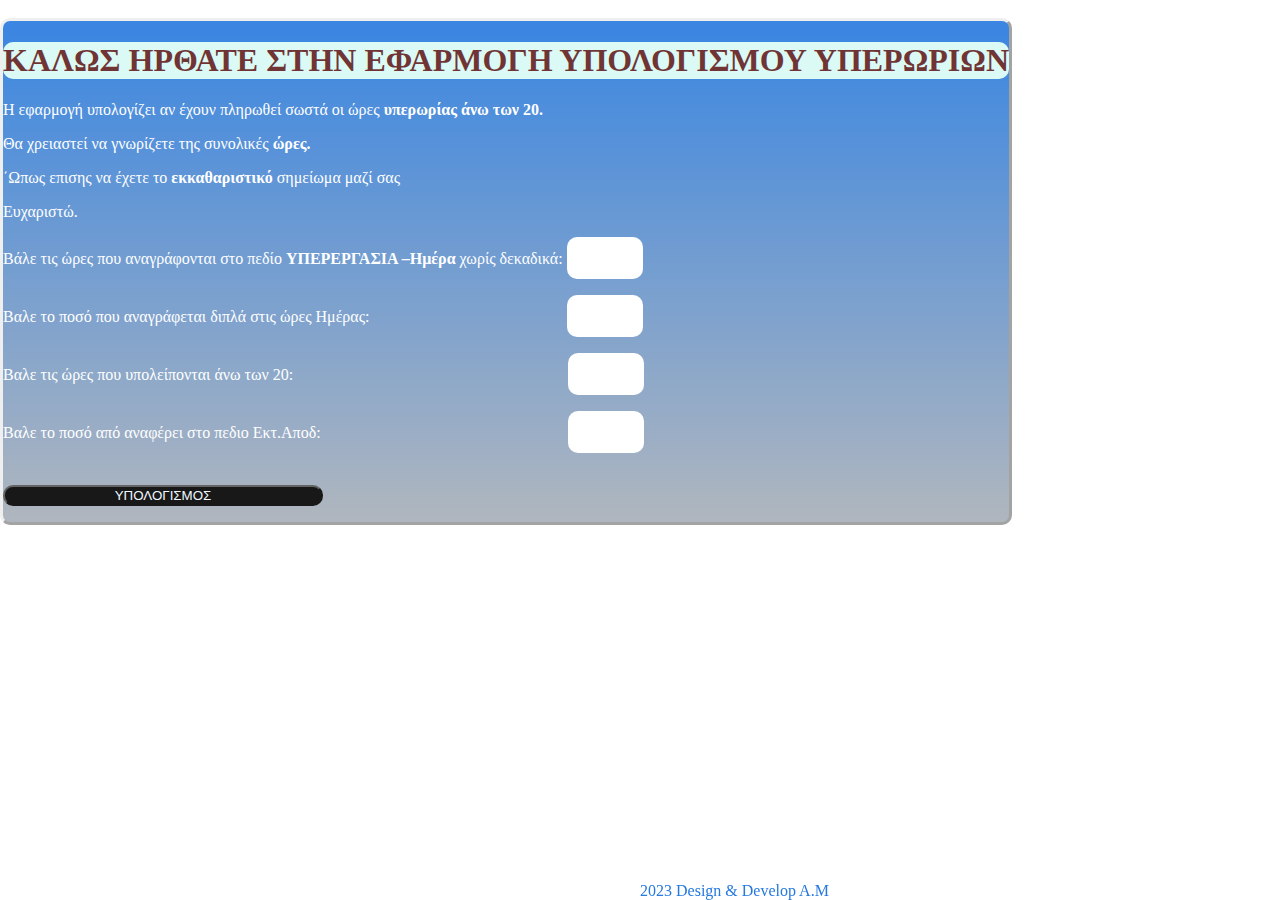
<file: index.html>
<!DOCTYPE html>
<html lang="en">
<head>
    <meta charset="UTF-8">
    <meta name="viewport" content="width=device-width, initial-scale=1.0">
    <title>Check overtime Hours over 20</title>
    <link rel="stylesheet" href="./styles.css"></style>
    <script src="./index.js" defer></script> </script>
</head>
<body>
  <!-- header text -->
  <div class="totalContent">
    <div>
    <h1>ΚΑΛΩΣ ΗΡΘΑΤΕ ΣΤΗΝ ΕΦΑΡΜΟΓΗ ΥΠΟΛΟΓΙΣΜΟΥ ΥΠΕΡΩΡΙΩΝ</h1>
    <p> Η εφαρμογή υπολογίζει αν έχουν πληρωθεί σωστά οι ώρες <strong>υπερωρίας άνω των 20.</strong></p>
      <p>Θα χρειαστεί να γνωρίζετε της συνολικές <strong>ώρες.</strong></p>
      <p>΄Ωπως επισης να έχετε το <strong>εκκαθαριστικό</strong> σημείωμα μαζί σας</p>
      <p>Ευχαριστώ.</p>
    </div>
      <!-- input <area  -->

  <div class="forFlex">
    <div>
      <label>Βάλε τις ώρες που αναγράφονται στο πεδίο <strong>ΥΠΕΡΕΡΓΑΣΙΑ –Ημέρα</strong> χωρίς δεκαδικά:</label>
      <input type="number" id="hoursOvertime-el" min="0" max="200">
      </div>
    <div>
      <label for="">Βαλε το ποσό που αναγράφεται διπλά στις ώρες Ημέρας:</label>
      <input type="number" id="moneyOvertime-el" min="0" max="1000">
    </div>
    <div>
      <label for="">Βαλε τις ώρες που υπολείπονται άνω των 20:</label>
      <input type="number" id="restOFHoursOvertime-el"min="0" max="200">
    </div>
    <div>
      <label for="">Βαλε το ποσό από αναφέρει στο πεδιο Εκτ.Αποδ:</label>
      <input type="number" id="theEkApod-el" min="0" max="1000">
    </div>
    <div>
      <button onclick= "suma()">ΥΠΟΛΟΓΙΣΜΟΣ</button>
    </div>
    <div>
      <!-- footer <area -->
      <p id="finalMessage-el" ></p>
    </div>
  </div>
</div>
 <footer>2023 Design & Develop A.M</footer>  
<script src="https://ajax.googleapis.com/ajax/libs/jquery/3.7.1/jquery.min.js"></script>
</body>
</html>
</file>
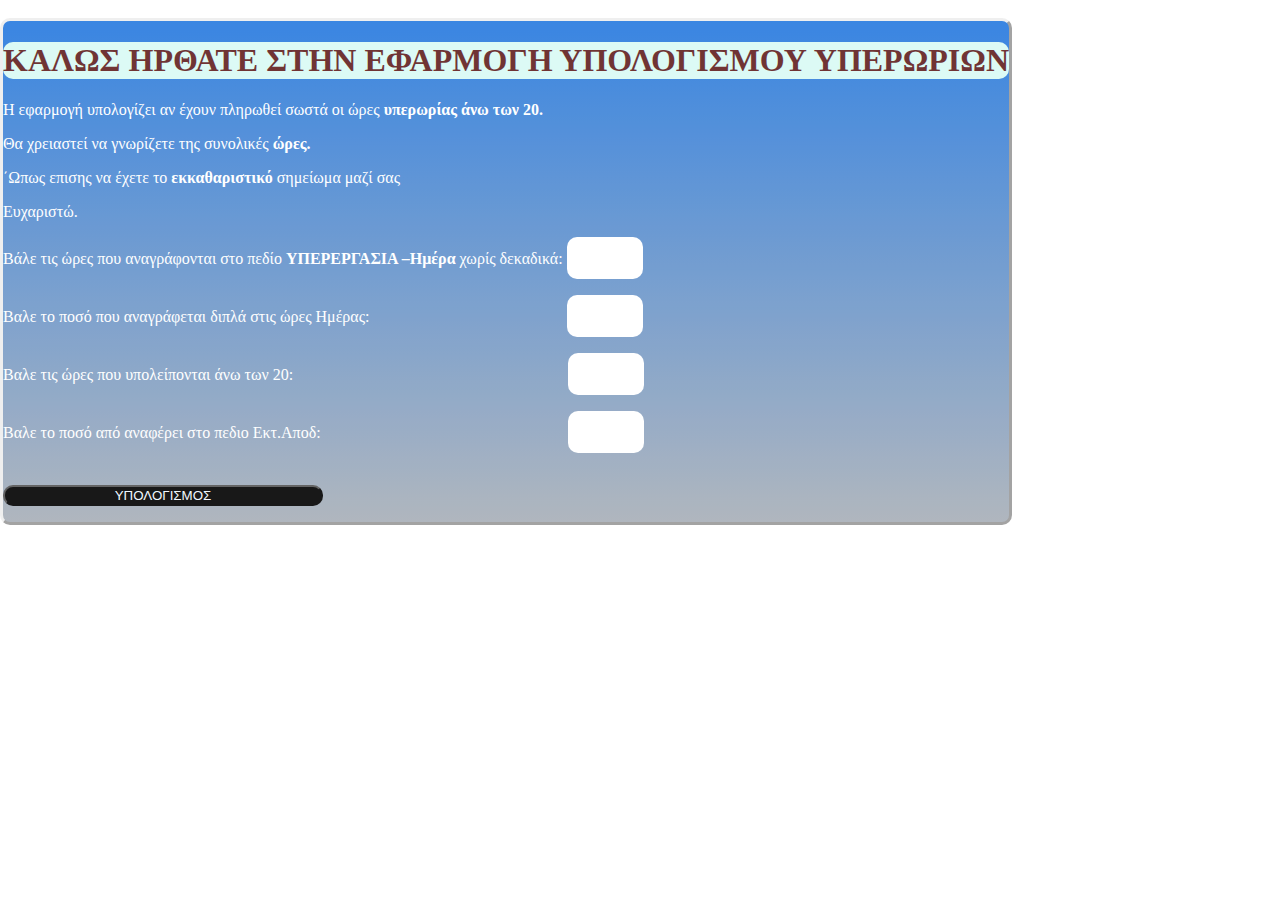
<file: misthodosia/index.html>
<!DOCTYPE html>
<html lang="en">
<head>
    <meta charset="UTF-8">
    <meta name="viewport" content="width=device-width, initial-scale=1.0">
    <title>Check overtime Hours over 20</title>
    <link rel="stylesheet" href="/styles.css"></style>
    <script src="./index.js" defer></script> </script>
</head>
<body>
  <!-- header text -->
  <div class="totalContent">
    <div>
    <h1>ΚΑΛΩΣ ΗΡΘΑΤΕ ΣΤΗΝ ΕΦΑΡΜΟΓΗ ΥΠΟΛΟΓΙΣΜΟΥ ΥΠΕΡΩΡΙΩΝ</h1>
    <p> Η εφαρμογή υπολογίζει αν έχουν πληρωθεί σωστά οι ώρες <strong>υπερωρίας άνω των 20.</strong></p>
      <p>Θα χρειαστεί να γνωρίζετε της συνολικές <strong>ώρες.</strong></p>
      <p>΄Ωπως επισης να έχετε το <strong>εκκαθαριστικό</strong> σημείωμα μαζί σας</p>
      <p>Ευχαριστώ.</p>
    </div>
      <!-- input <area  -->

  <div class="forFlex">
    <div>
      <label>Βάλε τις ώρες που αναγράφονται στο πεδίο <strong>ΥΠΕΡΕΡΓΑΣΙΑ –Ημέρα</strong> χωρίς δεκαδικά:</label>
      <input type="number" id="hoursOvertime-el" min="0" max="200">
      </div>
    <div>
      <label for="">Βαλε το ποσό που αναγράφεται διπλά στις ώρες Ημέρας:</label>
      <input type="number" id="moneyOvertime-el" min="0" max="1000">
    </div>
    <div>
      <label for="">Βαλε τις ώρες που υπολείπονται άνω των 20:</label>
      <input type="number" id="restOFHoursOvertime-el"min="0" max="200">
    </div>
    <div>
      <label for="">Βαλε το ποσό από αναφέρει στο πεδιο Εκτ.Αποδ:</label>
      <input type="number" id="theEkApod-el" min="0" max="1000">
    </div>
    <div>
      <button onclick= "suma()">ΥΠΟΛΟΓΙΣΜΟΣ</button>
    </div>
    <div>
      <!-- footer <area -->
      <p id="finalMessage-el" ></p>
    </div>
  </div></div>
  
  
<script src="https://ajax.googleapis.com/ajax/libs/jquery/3.7.1/jquery.min.js"></script>   
<p class="para">Design and Develop by A.M</p>
</body>
</html>
</file>
<file: styles.css>
body {
   background-image: url(https://upload.wikimedia.org/wikipedia/en/thumb/9/9e/G4S_%28logo%29.svg/1200px-G4S_%28logo%29.svg.png);
   background-repeat: no-repeat;
   background-position: center;
    display: inline;
    color: white;

    }
/* header Styles */
    h1{
    color: rgb(97, 31, 31);
    background-color:rgb(217, 250, 244);
    text-align: left;
    border-radius: 10px;
    height: auto;
    width: auto;
}
/* main app text */
.totalContent{
    background: linear-gradient(#2579df,#a8afb8);
    opacity: 0.9;
    height: fit-content;
    width: fit-content;
    border-radius: 10px;
    border-style: outset;
}
/* button style */
button{
   background-color: black;
   color: aliceblue;
   border-radius: 10px;
   height: fit-content;
   width: 20rem;
   margin-top: 2rem;
   align-items: center;
}
/* inputs styles */
input{
    height: 2.5rem;
    width:4.5rem;
    border-style: none;
    border-radius: 10px;
    font-size: large;
}
#moneyOvertime-el
{
    margin-top: 1rem;
margin-left: 12.1rem;
}
#restOFHoursOvertime-el{
    margin-top: 1rem;
    margin-left: 16.9rem;
}
#theEkApod-el{
    margin-top: 1rem;
    margin-left: 15.2rem;
}
/* footer styles */

footer{
    color:#2579df;
    position: fixed;
    bottom: 0;
    margin-left:50%
   }
/* after click message */
#finalMessage-el{
    background-color: white;
    height: fit-content;
    width: fit-content;
    color: red;
    
}
/* media query for responsivenes */
@media only screen and (max-width: 600px) {
 .forFlex{
    display: flex;
    flex-direction: column;
}
#hoursOvertime-el{
    margin-left: 19rem;
}

#moneyOvertime-el{
    margin-left: 19.2rem;
}
#restOFHoursOvertime-el{
    
    margin-left: 19rem;
}
#theEkApod-el{
    
    margin-left: 19rem;
    } 
footer{
        bottom: auto;
    }
}
</file>
